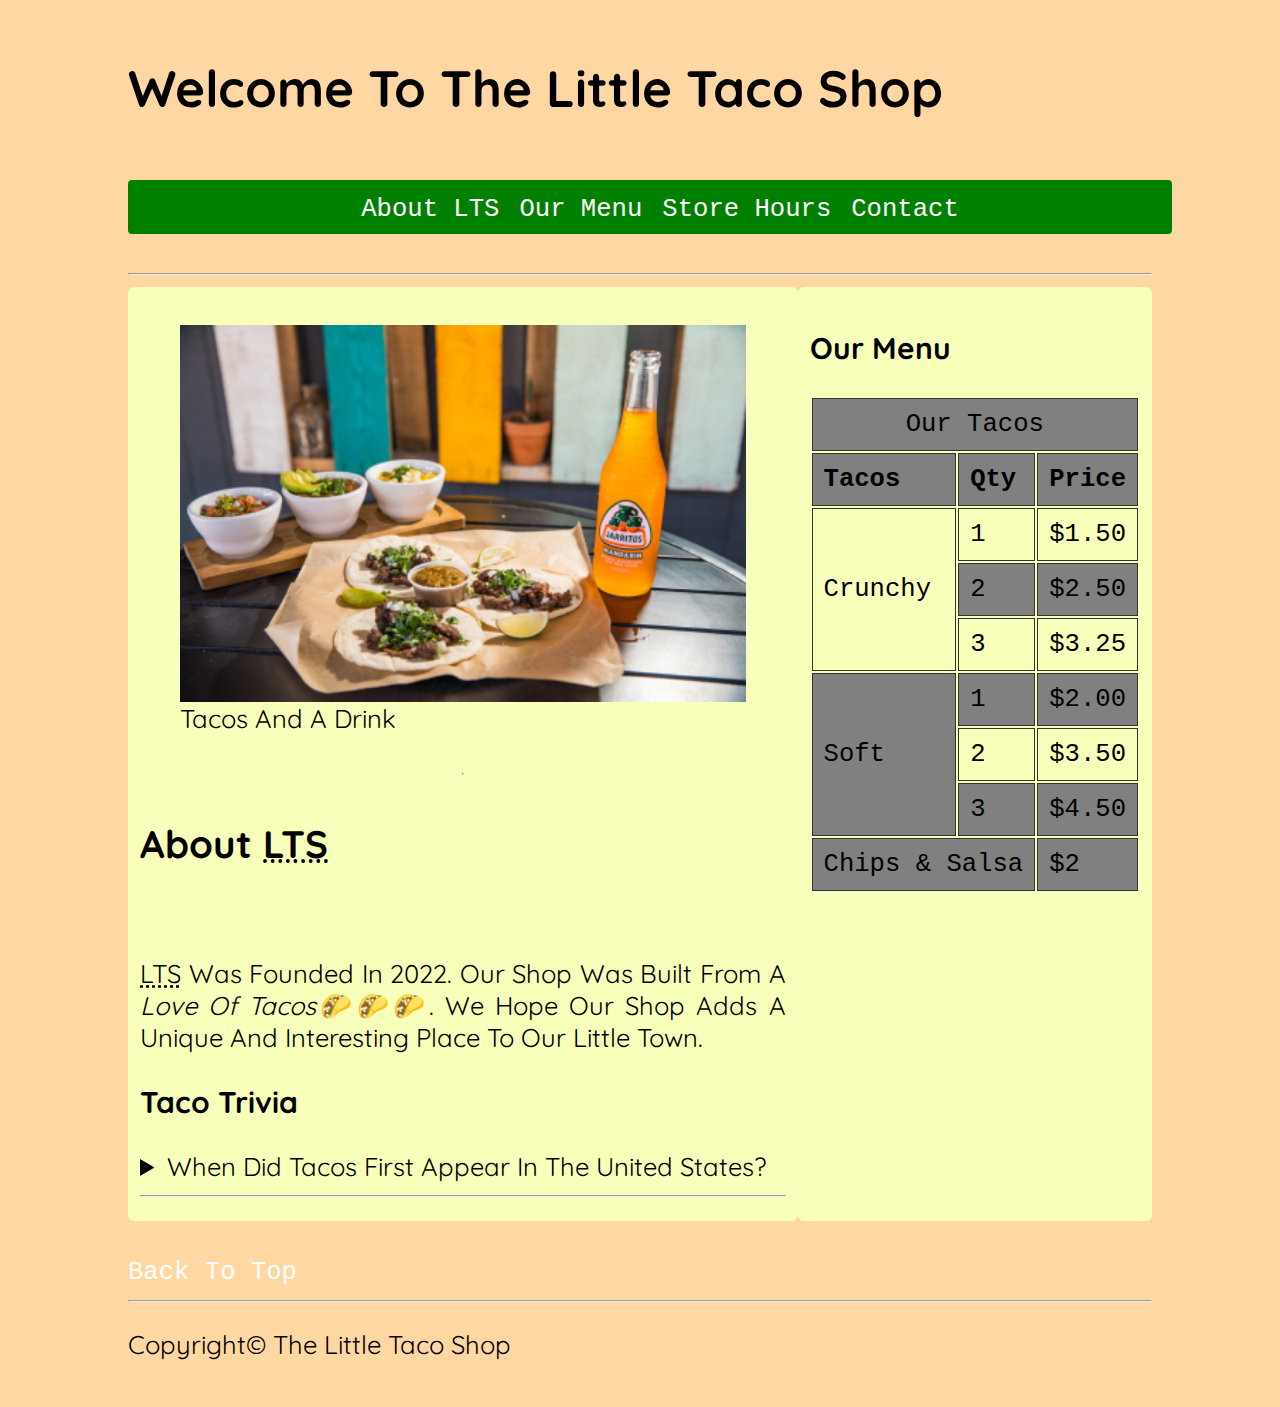
<file: index.html>
<!DOCTYPE html>
<html lang="en">
<head>
    <meta charset="UTF-8">
    <meta http-equiv="X-UA-Compatible" content="IE=edge">
    <meta name="viewport" content="width=device-width, initial-scale=1.0">
    <title>The Little Taco Shop</title>
    <link rel="stylesheet" href="style.css">
    <link rel="title" href="favicon.ico">
    <link href="https://fonts.googleapis.com/css2?family=Quicksand:wght@500&display=swap" rel="stylesheet">
</head>
<body>
    <h1>Welcome To The Little Taco Shop</h1>
    <nav id="navbar">
        <ul>
        <li><a href="#about">About LTS</a></li>
        <li><a href="#menu">Our Menu</a></li>
        <li><a href="hours.html">Store Hours</a></li>
        <li><a href="contact.html">Contact</a></li>
    </ul>
    </nav>
    <hr>
<div id="container">
    <div class="grid-item">
    <figure>
        
    <img src="tacos_and_drink.png" title="tacos and a drink" alt="tacos_and_drink" height="400px" width="600px" loading="lazy">
    <figcaption>Tacos and a drink</figcaption>

</figure>
    

    <hr>

<article id="about">
    <h2>About <abbr title="little taco shop">LTS</abbr></h2>
    <br>
        <p><abbr title="little taco shop">LTS</abbr> was founded in 2022. Our shop was built from a <em>love of tacos</em>🌮🌮🌮.
            We hope our shop adds a unique and interesting place to our little town.
        </p>
    
        <h3>Taco Trivia</h3>
        <aside>
            <details>
                <summary>
                    when did tacos first appear in the united states?
                </summary>
                <p>I have no idea :)</p>
            </details>
        </aside>
        <hr>
</article>
</div>

        <div class="grid-item">
<article id="menu">
        <h3>Our Menu</h3>
        <table id="menu">
            <thead>
               <td colspan="3" align="center"> Our Tacos</td>
            </thead>
            <tbody>
                <tr>
                    <th>Tacos</th><th>Qty</th><th>Price</th>
                </tr>
                <tr>
                    <td rowspan="3">Crunchy</td> <td>1</td><td>$1.50</td>
                </tr>
                <tr>
                    <td>2</td> <td>$2.50</td>
                </tr>
                <tr>
                    <td>3</td><td>$3.25</td>
                </tr>
                <tr>
                    <td rowspan="3">soft</td><td>1</td><td>$2.00</td>
                </tr>
                <tr>
                    <td>2</td><td>$3.50</td>
                </tr>
                <tr>
                    <td>3</td><td>$4.50</td>
                </tr>

            </tbody>
            <tfoot>
                <td colspan="2">Chips & Salsa</td> <td>$2</td>
            </tfoot>
        </table>
    </article>
            </div>

</div>

        <br>

        <a href="#">Back to top</a>
        <hr>

<p>Copyright&copy; The Little Taco Shop</p>



</body>
</html>
</file>
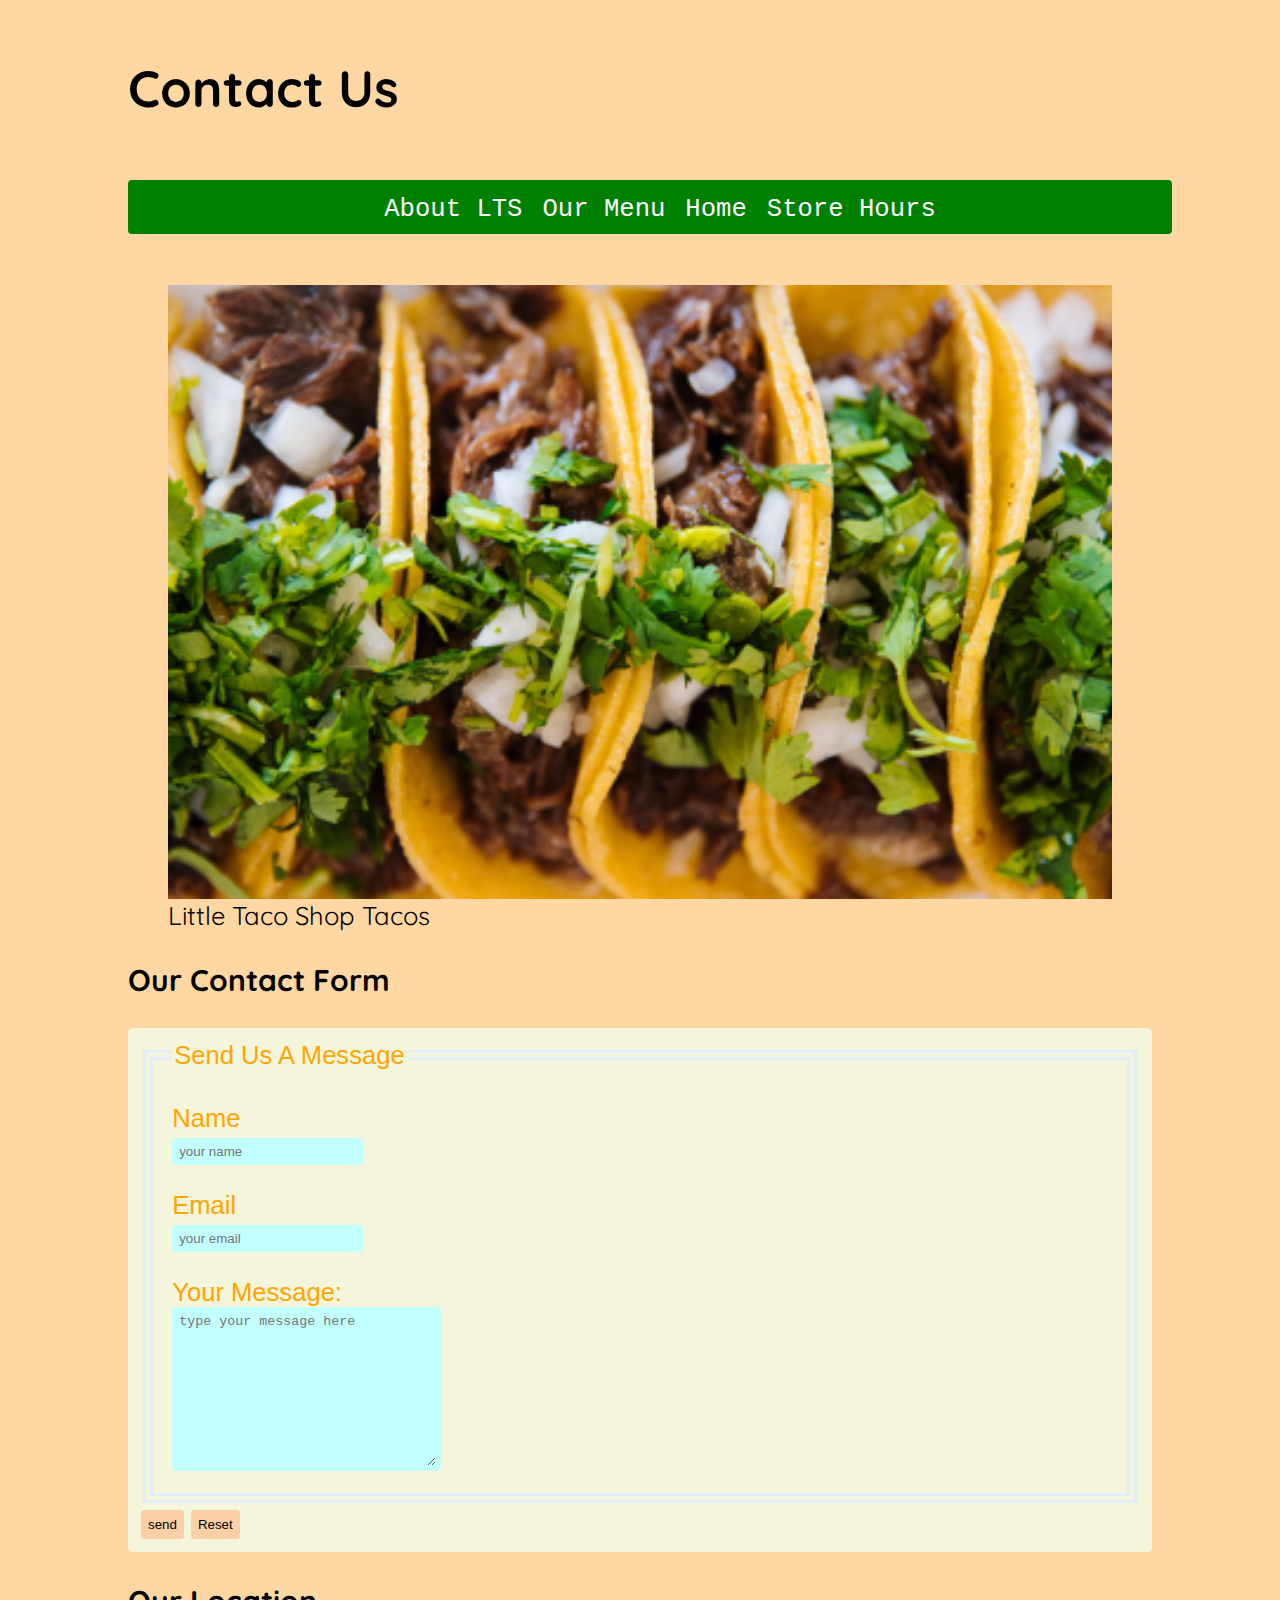
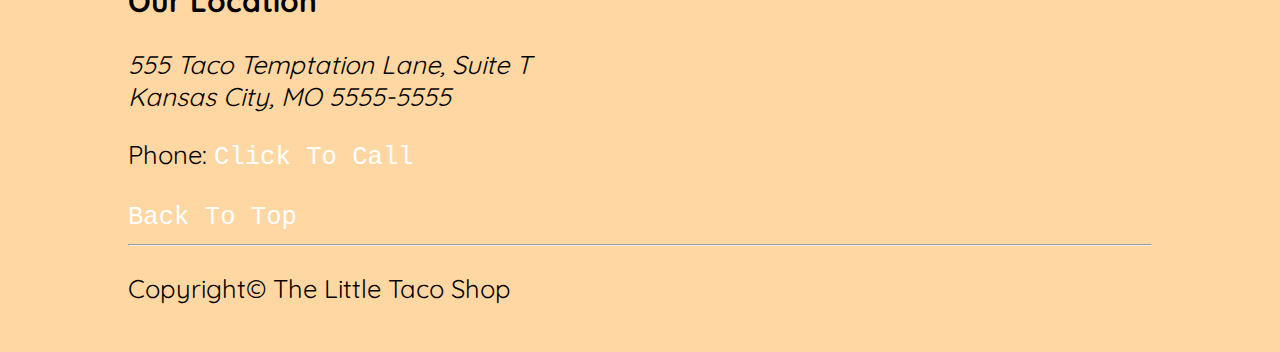
<file: contact.html>
<!DOCTYPE html>
<html lang="en">
<head>
    <meta charset="UTF-8">
    <meta http-equiv="X-UA-Compatible" content="IE=edge">
    <meta name="viewport" content="width=device-width, initial-scale=1.0">
    <title>Contact Us</title>
    <link rel="stylesheet" href="style.css">
    <link rel="title" href="favicon.ico">
    <link href="https://fonts.googleapis.com/css2?family=Quicksand:wght@500&display=swap" rel="stylesheet">
</head>
<body>
    <h1>Contact Us</h1>
    <nav id="navbar">
        <ul>
            <li><a href="/#about">About LTS</a></li>
            <li><a href="/#menu">Our Menu</a></li>
            <li><a href="index.html">Home</a></li>
            <li><a href="hours.html">Store Hours</a></li>
        </ul>
    </nav>

<figure>
    <img src="tacos_close_up.png" alt="tacos close up" title="tacos close up">
    <figcaption>
        Little Taco Shop Tacos
    </figcaption>
</figure>
<h3>Our Contact Form</h3>

<form action="https://httpbin.org/get" method="get">

    <fieldset id="contact-form">
<legend>Send us a message</legend>

<p>
    <label for="name">Name</label>
    <br>
    <input type="text" id="name" placeholder="your name">
</p>
<p>
    <label for="email">Email</label>
    <br>
    <input type="mail" id="mail" placeholder="your email">
</p>

    <label for="message">Your Message:</label>
    <br>
    <textarea placeholder="type your message here" name="message" id="message" cols="30" rows="10"></textarea>

 </fieldset>

<button type="submit"class="button">send</button>
<button type="reset" class="button">Reset</button>

</form>
<h3>Our Location</h3>

<address>
    555 Taco Temptation Lane, Suite T <br>
    Kansas City, MO 5555-5555
</address>

<p>
    phone: <a href="tel:555-555-5555">click to call</a>
</p>







    <a href="#">Back to top</a>
    <hr>

<p>Copyright&copy; The Little Taco Shop</p>


</body>
</html>
</file>
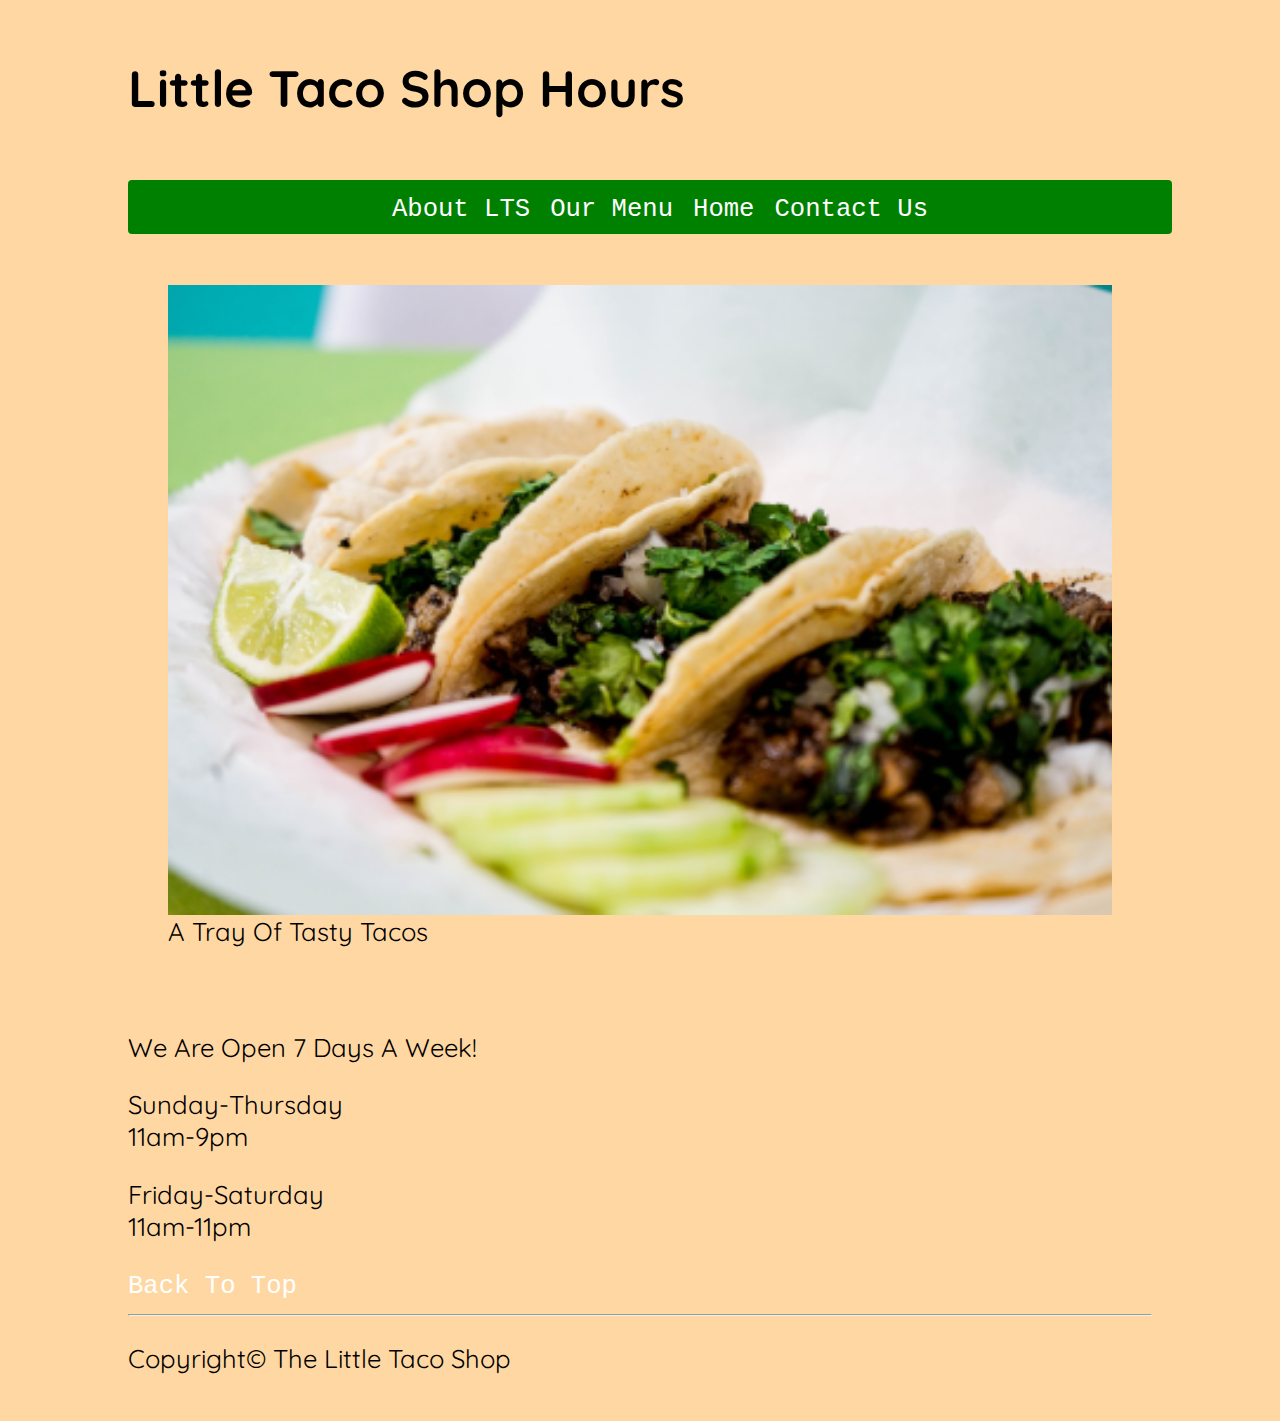
<file: hours.html>
<!DOCTYPE html>
<html lang="en">
<head>
    <meta charset="UTF-8">
    <meta http-equiv="X-UA-Compatible" content="IE=edge">
    <meta name="viewport" content="width=device-width, initial-scale=1.0">
    <title>Little Taco Shop Hours</title>
    <link rel="stylesheet" href="style.css">
    <link rel="title" href="favicon.ico">
    <link href="https://fonts.googleapis.com/css2?family=Quicksand:wght@500&display=swap" rel="stylesheet">
</head>
<body>

<h1>Little Taco Shop Hours</h1>

    <nav id="navbar">
        <ul>
        <li><a href="/#about">About LTS</a></li>
        <li><a href="/#menu">Our Menu</a></li>
        <li><a href="index.html">Home</a></li>
        <li><a href="contact.html">Contact Us</a></li>
    </ul>
    </nav>
    
    <figure>
    <img src="tacos_tray.png" alt="A tray of Tasty tacos" title="tacos tray">
    <figcaption>
        A tray of Tasty Tacos
    </figcaption>
    </figure>

    <br>

    <p>We are open 7 days a week!</p>
    <p>
        Sunday-Thursday
        <br>11am-9pm
    </p>
    <p>
        Friday-Saturday
        <br>11am-11pm
    </p>



    <a href="#">Back to top</a>
    <hr>

<p>Copyright&copy; The Little Taco Shop</p>


</body>
</html>
</file>
<file: style.css>
html {
    font-size: 22px;
}

/* BODY DESIGN BY iHAADI*/

body {
    min-height: 100vh;
    max-width:80vw;
    margin: 0 auto;
    padding: 1rem;
    background:rgb(255, 215, 162);
    font-family: 'Quicksand', sans-serif;
    font-size: 2vw;
    text-transform: capitalize;
    border-radius:10px;
    text-align: justify;
}

#container{
    display:grid;
    grid-template-columns: auto auto;
    justify-content:space-evenly;
}

.grid-item{
    display:grid;
    background: rgb(247, 255, 186);
    padding: 12px;
    border-radius:6px;

}

/* IMAGE RESPONSIVENESS */
img{
  width: 100%;
  height: auto;
  float: left;
}

/* TABLE */
th, td, caption {
    border: 1px solid #333;
    font-family: 'Courier New', Courier, monospace;
    border-collapse: separate;
    padding: 0.5rem;
}

tr:nth-child(odd){
    background-color:gray;
}

/* NAVBAR AND LINKS */
#navbar> ul{
    display:inline-flex;
    flex-direction: row;
    align-items: center;
    flex-shrink: 1;
    list-style-type: none;
    text-indent:20px;
    background: green;
    justify-content: center;
    padding: 10px;
    height: auto;
    width: 100%;
    border-radius:4px;
}

a{text-decoration: none;
    color:white;
    font-family: 'Courier New', Courier, monospace;
    transition:all 0.5s ease-in-out;
    
}

a:hover{
    color:black
}

/* contact form styling */

form {
    background: beige;
    padding: 10px;
    border-radius: 5px;
    border: 3px double transparent;
    transition: all 0.5s ease ;
}

input, textarea{
    background: rgb(194, 255, 255);
    height: auto;
    border-radius: 4px;
    border: 5px solid transparent ;
    transition: all 0.5s ease ;
}

fieldset{
    color: orange;
    border: 10px double rgb(224, 238, 250);
    font-family: sans-serif;
}

input:hover{
    background: rgb(237, 186, 237)
}

textarea:hover{
    background: rgb(237, 186, 237)
}

form:hover{
    background:rgb(209, 238, 197)
}

.button{
    background: rgb(251, 208, 167);
    border: 2px solid transparent;
    border-radius: 3px;
    padding: 5px;
    transition: all 0.5s ease-in-out;
}

.button:hover{
    background: rgb(133, 225, 233);
    scale: 1.1;
}

/* end */
</file>
